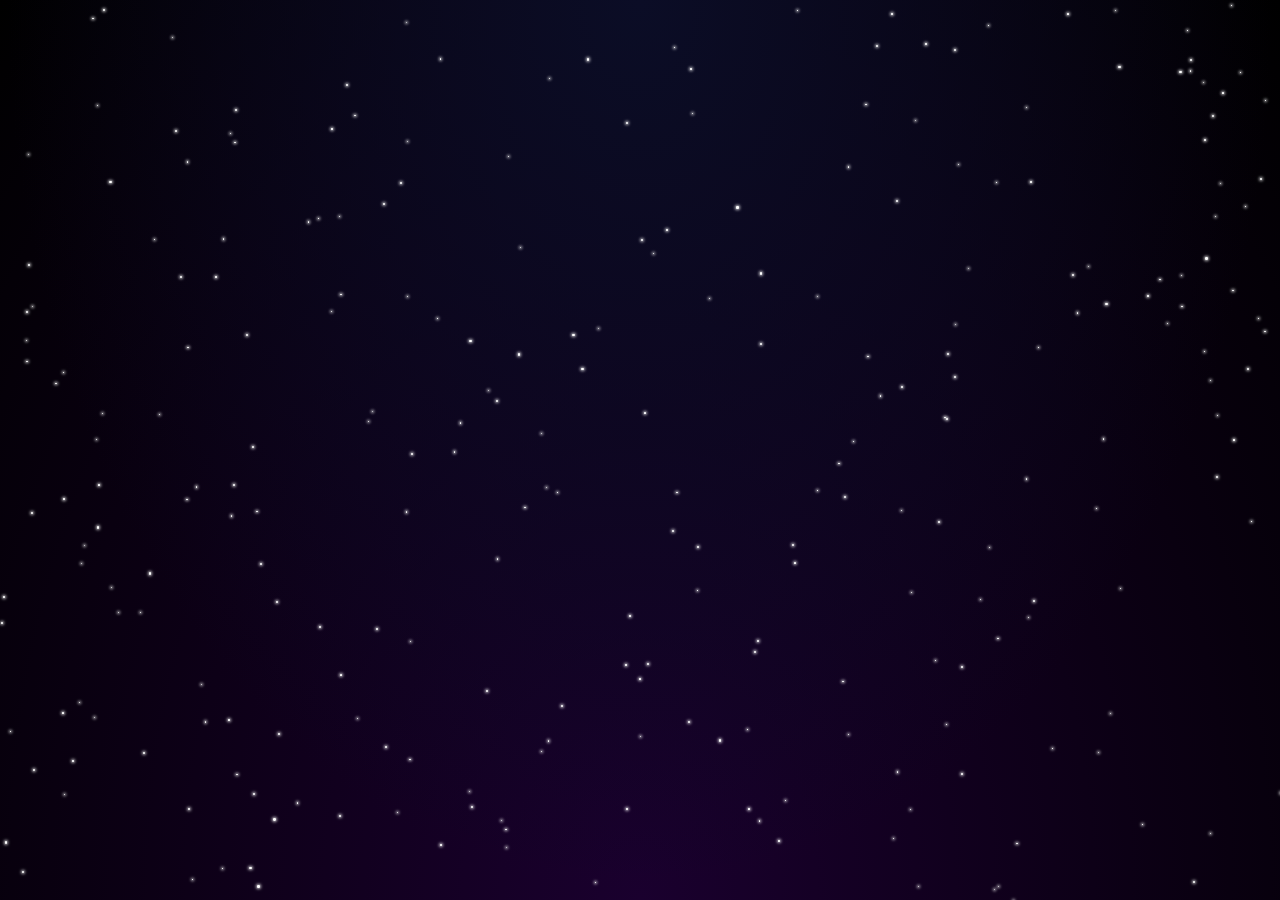
<file: text.html>
<!DOCTYPE html>
<html lang="ru">
<head>
    <meta charset="UTF-8">
    <meta name="viewport" content="width=device-width, initial-scale=1.0">
    <title>Анимированный звездный фон (Версия 2.0)</title>
    <style>
        * {
            margin: 0;
            padding: 0;
            box-sizing: border-box;
        }

        html, body {
            height: 100%;
            font-family: 'Segoe UI', Tahoma, Geneva, Verdana, sans-serif;
            color: #e0e0e0;
            overflow: hidden;
        }

        body {
            background: 
                radial-gradient(ellipse at top, #0b0d26 0%, transparent 70%),
                radial-gradient(ellipse at bottom, #1a002e 0%, #000000 100%);
            position: relative;
        }

        /* Контейнер для всех звезд, чтобы управлять ими через JS */
        .starfield {
            position: absolute;
            top: 0;
            left: 0;
            width: 100%;
            height: 100%;
            pointer-events: none;
            overflow: hidden;
            z-index: 1;
        }

        /* Базовый класс звезды */
        .star {
            position: absolute;
            background-color: #ffffff;
            border-radius: 50%;
            pointer-events: none;
            box-shadow: 0 0 3px 1px rgba(255, 255, 255, 0.8);
            animation-name: twinkle, drift-star;
            animation-iteration-count: infinite;
            animation-timing-function: linear, ease-in-out;
        }

        /* Анимация мерцания с рандомной задержкой и скоростью */
        @keyframes twinkle {
            0%, 100% { opacity: 0; transform: scale(0.5); }
            50% { opacity: 1; transform: scale(1.2); }
        }

        /* Плавное смещение каждой звезды в случайном направлении */
        @keyframes drift-star {
            0% { transform: translate(0, 0) scale(1); }
            100% { transform: translate(var(--dx), var(--dy)) scale(var(--end-scale)); }
        }

        /* Слой далеких звезд (создаем через JS для плотности) */
        .layer-far .star {
            box-shadow: 0 0 1px 0px rgba(255, 255, 255, 0.5);
        }

        /* Слой близких звезд — ярче и с легким свечением */
        .layer-near .star {
            box-shadow: 0 0 4px 2px rgba(255, 255, 255, 0.9);
        }

        /* Стили для контента */
        .content {
            position: relative;
            z-index: 10;
            text-align: center;
            padding: 40px 20px;
            text-shadow: 0 0 20px rgba(0, 0, 0, 0.8);
        }

        h1 {
            font-size: 3.5rem;
            margin-bottom: 20px;
            text-shadow: 0 0 25px rgba(255, 255, 255, 0.5);
        }

        p {
            font-size: 1.3rem;
            max-width: 700px;
            margin: 0 auto;
            line-height: 1.7;
            opacity: 0.9;
        }
    </style>
</head>
<body>
    <div class="starfield" id="layerFar"></div>
    <div class="starfield" id="layerNear"></div>

    <div class="content">
    </div>

    <script>
        // Настройки
        const config = {
            farStars: 200,  // Количество далеких звезд (больше для плотности)
            nearStars: 60,  // Количество близких (крупных) звезд
            minSize: 0.5,   // Минимальный размер в пикселях
            maxSize: 2.5,   // Максимальный размер
            driftDistance: 50 // На сколько пикселей звезда может уплыть
        };

        function createStars(count, containerClass, isNear) {
            const container = document.getElementById(containerClass);
            
            for (let i = 0; i < count; i++) {
                const star = document.createElement('div');
                star.classList.add('star');

                // Случайный размер
                const size = (Math.random() * (config.maxSize - config.minSize) + config.minSize).toFixed(2);
                star.style.width = `${size}px`;
                star.style.height = `${size}px`;

                // Случайная позиция
                const x = Math.random() * 100; // vw
                const y = Math.random() * 100; // vh
                star.style.left = `${x}vw`;
                star.style.top = `${y}vh`;

                // Для анимации дрейфа задаем случайные CSS-переменные
                const dx = (Math.random() * config.driftDistance * 2 - config.driftDistance).toFixed(2);
                const dy = (Math.random() * config.driftDistance * 2 - config.driftDistance).toFixed(2);
                
                // Близкие звезды в конце пути должны немного увеличиваться (эффект приближения)
                const endScale = isNear ? (1 + Math.random() * 0.5).toFixed(2) : 1;

                star.style.setProperty('--dx', `${dx}px`);
                star.style.setProperty('--dy', `${dy}px`);
                star.style.setProperty('--end-scale', endScale);

                // Случайная задержка и длительность для рассинхрона
                star.style.animationDelay = `${Math.random() * 10}s`;
                star.style.animationDuration = `${(Math.random() * 40 + 20).toFixed(1)}s`; // от 20 до 60 секунд

                container.appendChild(star);
            }
        }

        document.addEventListener('DOMContentLoaded', () => {
            createStars(config.farStars, 'layerFar', false);
            createStars(config.nearStars, 'layerNear', true);
        });
    </script>
</body>
</html>
</file>
